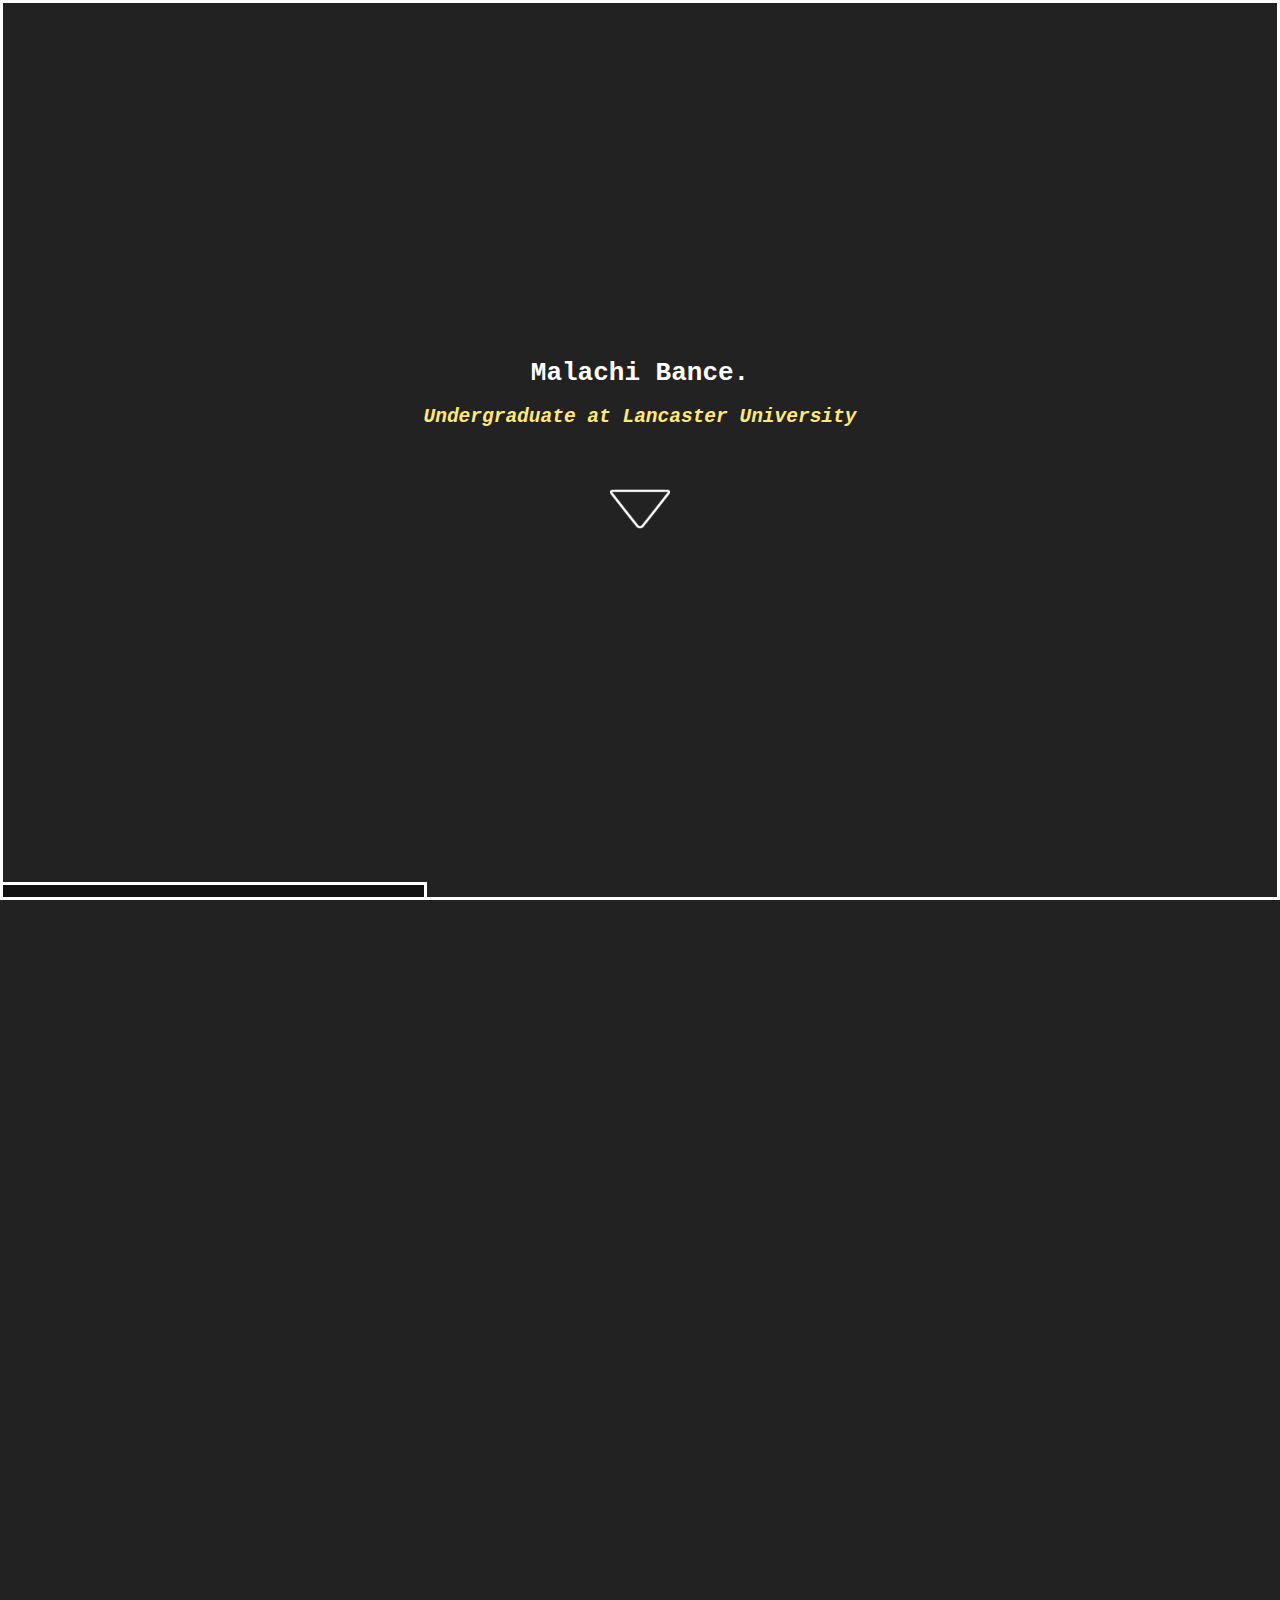
<file: index.html>
<!DOCTYPE html>
<html>
<head>
	<meta charset="utf-8">
	<meta name="viewport" content="width=device-width, initial-scale=1">
	<title>Malachi Bance</title>
	<link rel="stylesheet" href="style.css" />
</head>
<body>
<div id="SCROLLINDICATOR">
	<div id="SCROLLNUGGET"></div>
</div>
<div class="WRAPPER" id="WRAPPER-1">
	<h1>Malachi Bance.<br></h1>
	<h2><i>Undergraduate at Lancaster University</i></h2>
	<br>
	<div class="ARROW A" onclick="scroll_to('WRAPPER-2')"></div>
</div>
<div class="WRAPPER" id="WRAPPER-2">
	<div class="ARROW UP A" onclick="scroll_to('WRAPPER-1')"></div>
	<h1>Single Player <b>Chess</b> Program</h1>
	<img src="images/chess.png" class="CLICKABLE" onclick="window.open('https://github.com/moolordking/Chess')" />
	<div class="ARROW A" onclick="scroll_to('WRAPPER-3')"></div>
</div>
<div class="WRAPPER" id="WRAPPER-3">
	<div class="ARROW UP A DARK" onclick="scroll_to('WRAPPER-2')"></div>
	<h1 style="color: rgb(51, 72, 89);"><b>Nonograms</b> Program with Solver</h1>
	<img src="images/nonograms.png" class="CLICKABLE" onclick="window.open('https://github.com/moolordking/Nonograms')" />
</div>
<script src="main.js"></script>
</body>
</html>
</file>
<file: style.css>
html,body {
	width:  100%;
	height: 100%;
	padding: 0;
	margin:  0;
	background-color: #222;
	font-family: monospace;
	color: white;
	overflow-x: hidden;
}

body::-webkit-scrollbar {
  display: none;
}

#SCROLLINDICATOR {
	position: fixed;
	width: 100%;
	height: 99vh;
	margin-top: 98vh;
	z-index: 100;
}

@keyframes drop-in {
	0% {transform: translate(0,2vh);}
	50% {transform: translate(0,2vh);}
	80% {transform: translate(0,-0.5vh);}
}

#SCROLLNUGGET {
	width: 2vh;
	height: 2vh;
	background-color: rgba(0,0,0,0.5);
	box-shadow: inset 0px 0px 0px 3px white;
	animation: drop-in 1s;
}

.WRAPPER {
	width:  100%;
	height: 100%;
	align-content: center;
	text-align: center;
	box-shadow: inset 0px 0px 0px 3px white;
}

.DARKBORDER {
	box-shadow: inset 0px 0px 0px 3px #222;
}

.DARK {
	filter: invert(100%);
}

#WRAPPER-2 {
	background-color: rgb(32, 27, 37);
}

#WRAPPER-3 {
	background-color: rgb(221, 225, 235);
}

i {
	color: #ffe877;
}

b:hover {
	box-shadow: -3px 3px 0px #ffe877;
}

b {
	transition: box-shadow 0.25s;
	background-color: white;
	padding: 5px;
	border-radius: 3px;
	color: #222;
}

@keyframes slide-in-top {
	0% {transform: translate(0px, -100px) rotate(10deg); opacity: 0;}
}

@keyframes slide-in-right {
	0% {transform: translate(50px, 0px) rotate(-10deg); opacity: 0;}
}

h1 {
	animation: slide-in-top 2s;
}

h2 {
	animation: slide-in-right 1.5s;
}

.A:hover {
	transform: scale(1.2);
	filter: drop-shadow(0px 0px 10px white);
}

.ARROW {
	transition: transform 0.2s, filter 1s;
	width : 100%;
	height: 100px;
	border: 0px solid transparent;
	background-image: url("ARROW.png");
	background-repeat: no-repeat;
	background-position: center;
	background-size: 100px;
	cursor: pointer;
}

.UP{
	background-image: url("UPARROW.png");
}

.CLICKABLE:hover {
	border-radius: 10px;
	transform: rotate(2deg);
	cursor: pointer;
}

.CLICKABLE {
	transition: transform 1s;
}

img {
	width: 50%;
}
</file>
